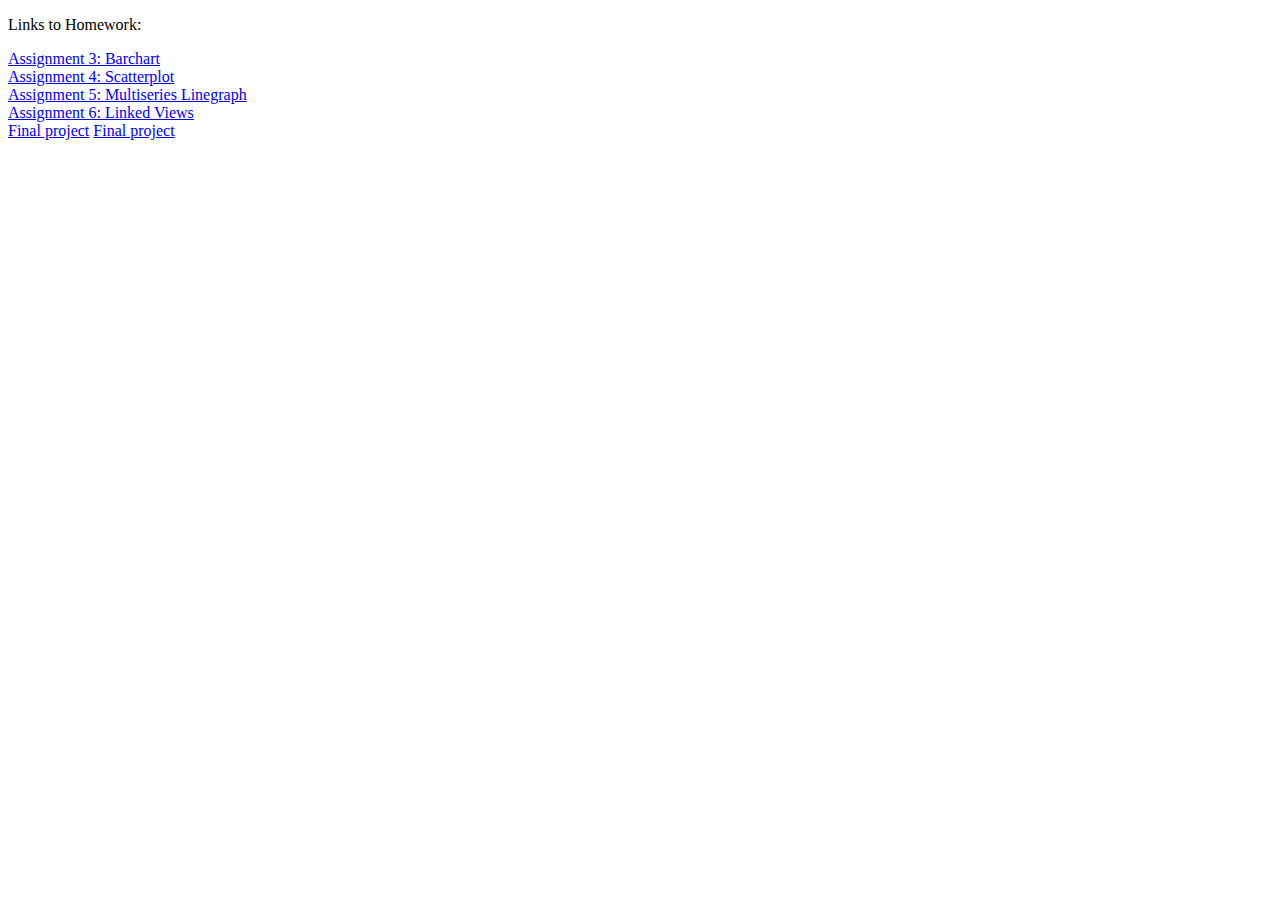
<file: index.html>
<!DOCTYPE html>
<meta charset="utf-8">
 <html>
 	<head>
 	</head>
   <body>
     <p> Links to Homework:</p>
     <a href = "/DataProcessing/homework/week_3/barchart.html">Assignment 3: Barchart</a>
     <br>
     <a href = "/DataProcessing/homework/week_4/scatterplot.html">Assignment 4: Scatterplot</a>
	 <br>
     <a href = "/DataProcessing/homework/week_5/d3line.html">Assignment 5: Multiseries Linegraph</a>
	 <br>
     <a href = "/DataProcessing/homework/week_6/linked.html">Assignment 6: Linked Views</a>
	 <br>
     <a href = "/worldAtlas/final.html">Final project</a>
	   
     <a href = "README.md">Final project</a>
   </body>
</html>
</file>
